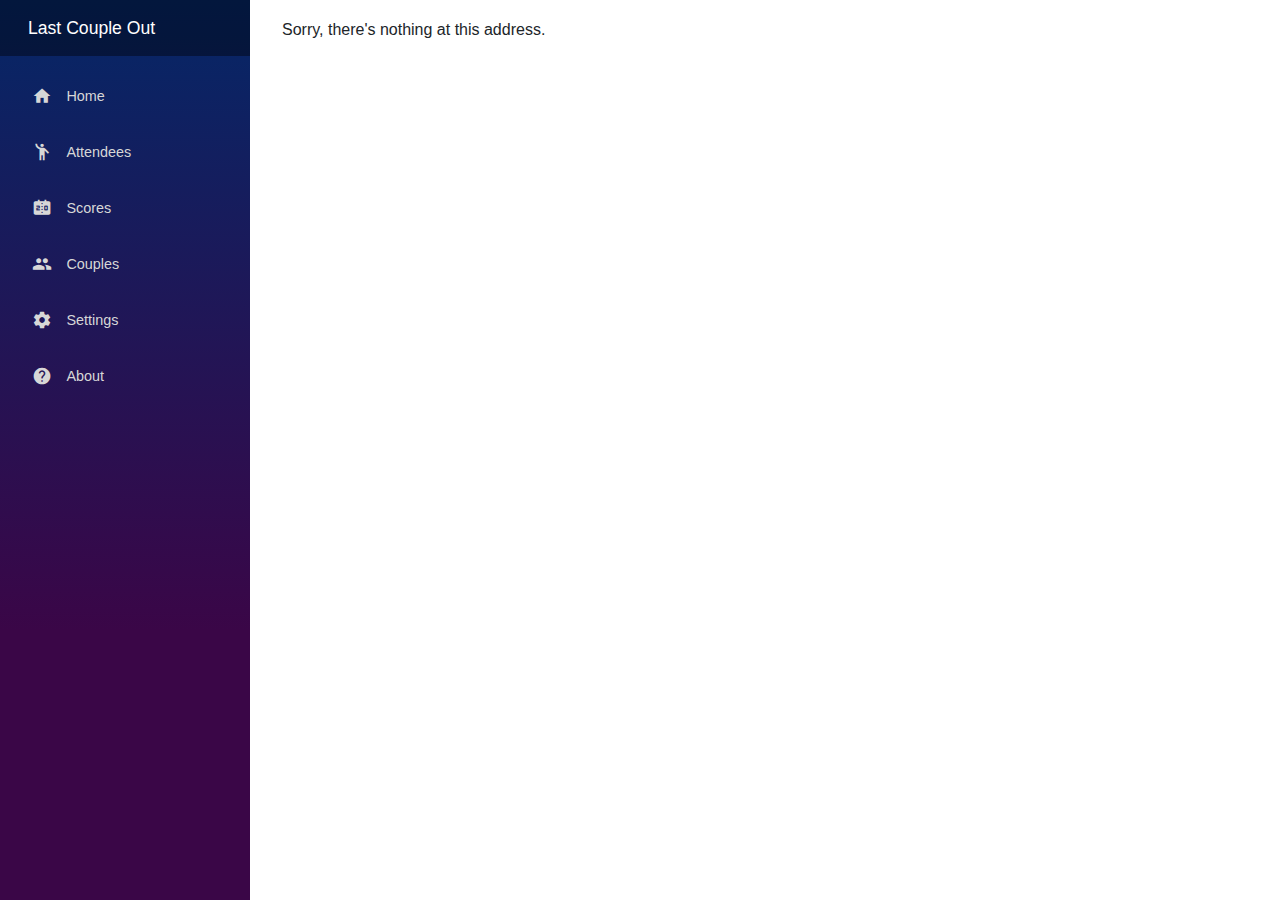
<file: src/LastCoupleOut/wwwroot/index.html>
<!DOCTYPE html>
<html lang="en">

<head>
    <meta charset="utf-8" />
    <meta name="viewport" content="width=device-width, initial-scale=1.0, maximum-scale=1.0, user-scalable=no" />
    <title>LastCoupleOut</title>
    <base href="/" />
    <link href="css/bootstrap/bootstrap.min.css" rel="stylesheet" />
    <link href="css/app.css" rel="stylesheet" />
    <link rel="icon" type="image/png" href="favicon.png" />
    <link href="LastCoupleOut.styles.css" rel="stylesheet" />
    <link href="manifest.json" rel="manifest" />
    <link rel="apple-touch-icon" sizes="512x512" href="icon-512.png" />
    <link rel="apple-touch-icon" sizes="192x192" href="icon-192.png" />
    <link rel="stylesheet" href="_content/Radzen.Blazor/css/default-base.css">
</head>

<body>
    <div id="app">
        <svg class="loading-progress">
            <circle r="40%" cx="50%" cy="50%" />
            <circle r="40%" cx="50%" cy="50%" />
        </svg>
        <div class="loading-progress-text"></div>
    </div>

    <div id="blazor-error-ui">
        An unhandled error has occurred.
        <a href="" class="reload">Reload</a>
        <a class="dismiss">🗙</a>
    </div>
    <script src="_framework/blazor.webassembly.js"></script>
    <script>navigator.serviceWorker.register('service-worker.js');</script>
    <script src="_content/Radzen.Blazor/Radzen.Blazor.js"></script>
</body>

</html>
</file>
<file: src/LastCoupleOut/wwwroot/css/app.css>
html, body {
    font-family: 'Helvetica Neue', Helvetica, Arial, sans-serif;
}

h1:focus {
    outline: none;
}

a, .btn-link {
    color: #0071c1;
}

.btn-primary {
    color: #fff;
    background-color: #1b6ec2;
    border-color: #1861ac;
}

.btn:focus, .btn:active:focus, .btn-link.nav-link:focus, .form-control:focus, .form-check-input:focus {
  box-shadow: 0 0 0 0.1rem white, 0 0 0 0.25rem #258cfb;
}

.content {
    padding-top: 1.1rem;
}

.valid.modified:not([type=checkbox]) {
    outline: 1px solid #26b050;
}

.invalid {
    outline: 1px solid red;
}

.validation-message {
    color: red;
}

#blazor-error-ui {
    background: lightyellow;
    bottom: 0;
    box-shadow: 0 -1px 2px rgba(0, 0, 0, 0.2);
    display: none;
    left: 0;
    padding: 0.6rem 1.25rem 0.7rem 1.25rem;
    position: fixed;
    width: 100%;
    z-index: 1000;
}

    #blazor-error-ui .dismiss {
        cursor: pointer;
        position: absolute;
        right: 0.75rem;
        top: 0.5rem;
    }

.blazor-error-boundary {
    background: url([data-uri]) no-repeat 1rem/1.8rem, #b32121;
    padding: 1rem 1rem 1rem 3.7rem;
    color: white;
}

    .blazor-error-boundary::after {
        content: "An error has occurred."
    }

.loading-progress {
    position: relative;
    display: block;
    width: 8rem;
    height: 8rem;
    margin: 20vh auto 1rem auto;
}

    .loading-progress circle {
        fill: none;
        stroke: #e0e0e0;
        stroke-width: 0.6rem;
        transform-origin: 50% 50%;
        transform: rotate(-90deg);
    }

        .loading-progress circle:last-child {
            stroke: #1b6ec2;
            stroke-dasharray: calc(3.141 * var(--blazor-load-percentage, 0%) * 0.8), 500%;
            transition: stroke-dasharray 0.05s ease-in-out;
        }

.loading-progress-text {
    position: absolute;
    text-align: center;
    font-weight: bold;
    inset: calc(20vh + 3.25rem) 0 auto 0.2rem;
}

    .loading-progress-text:after {
        content: var(--blazor-load-percentage-text, "Loading");
    }
</file>
